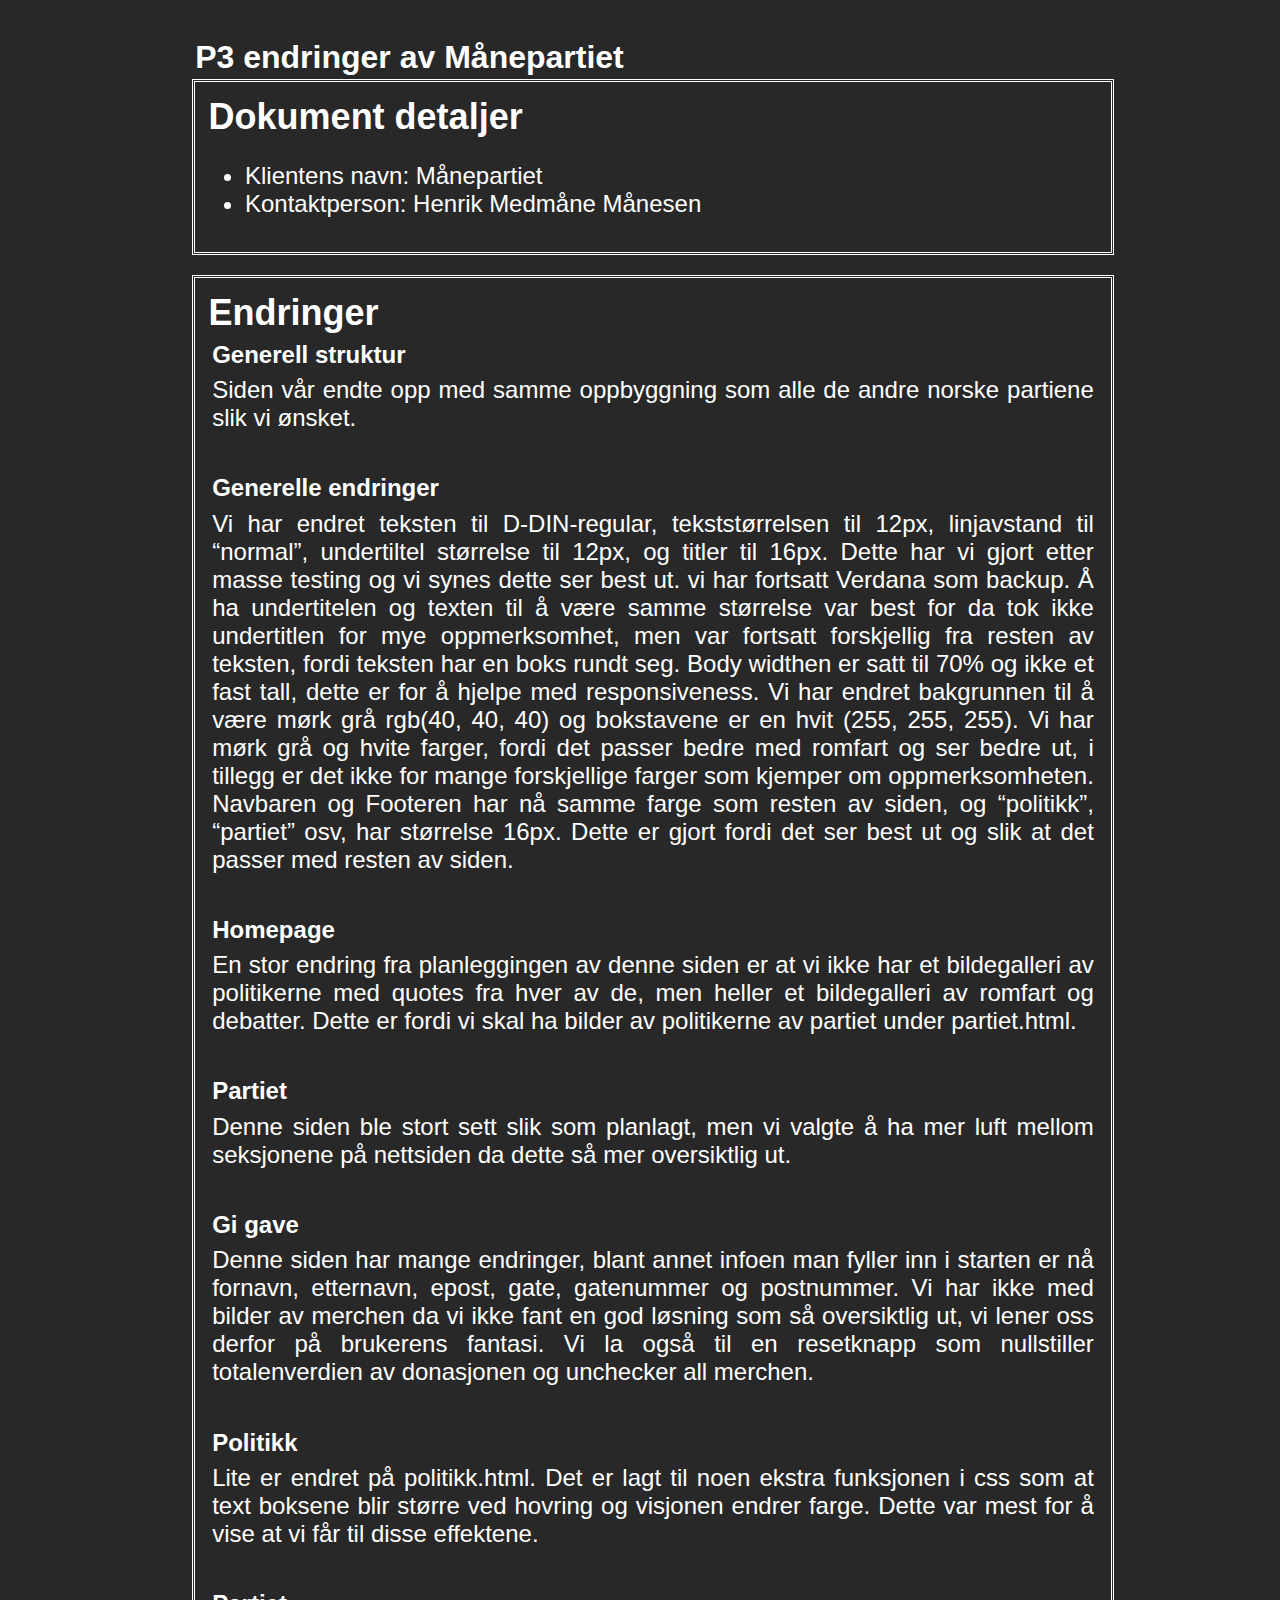
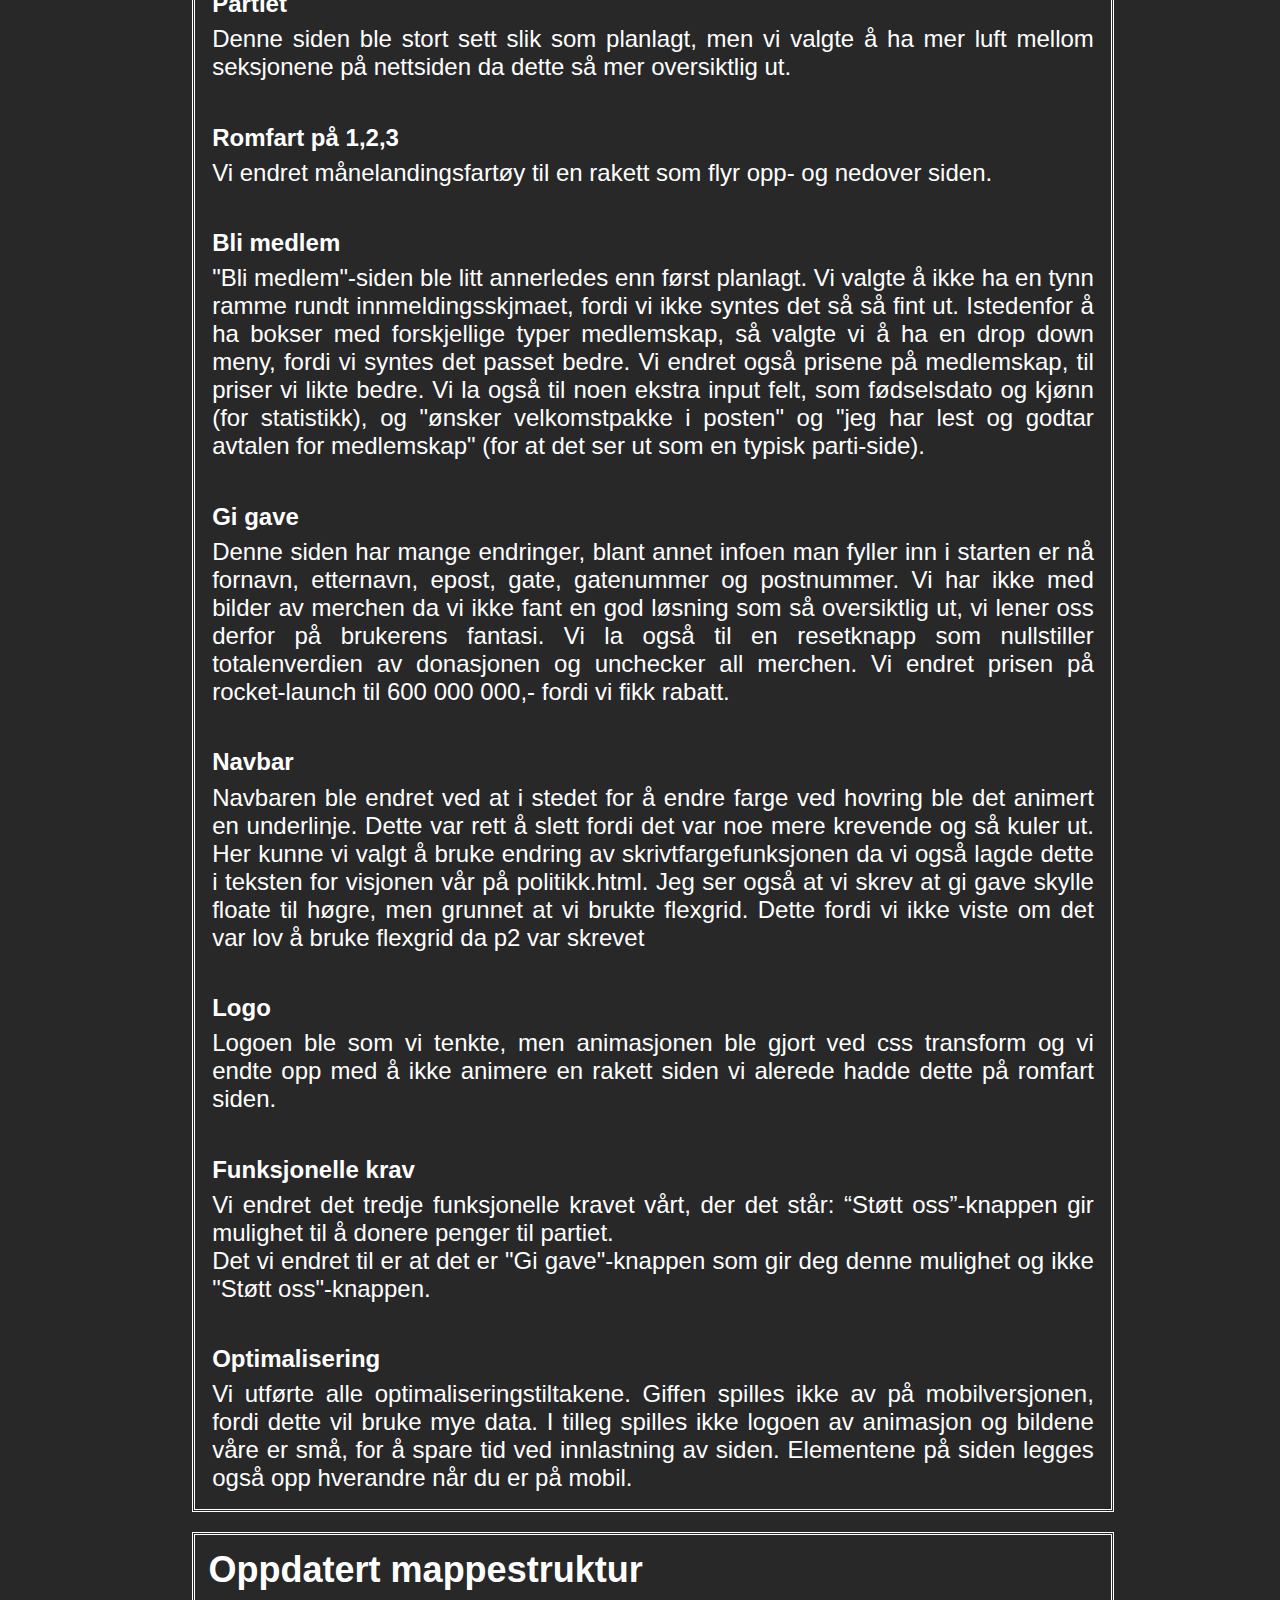
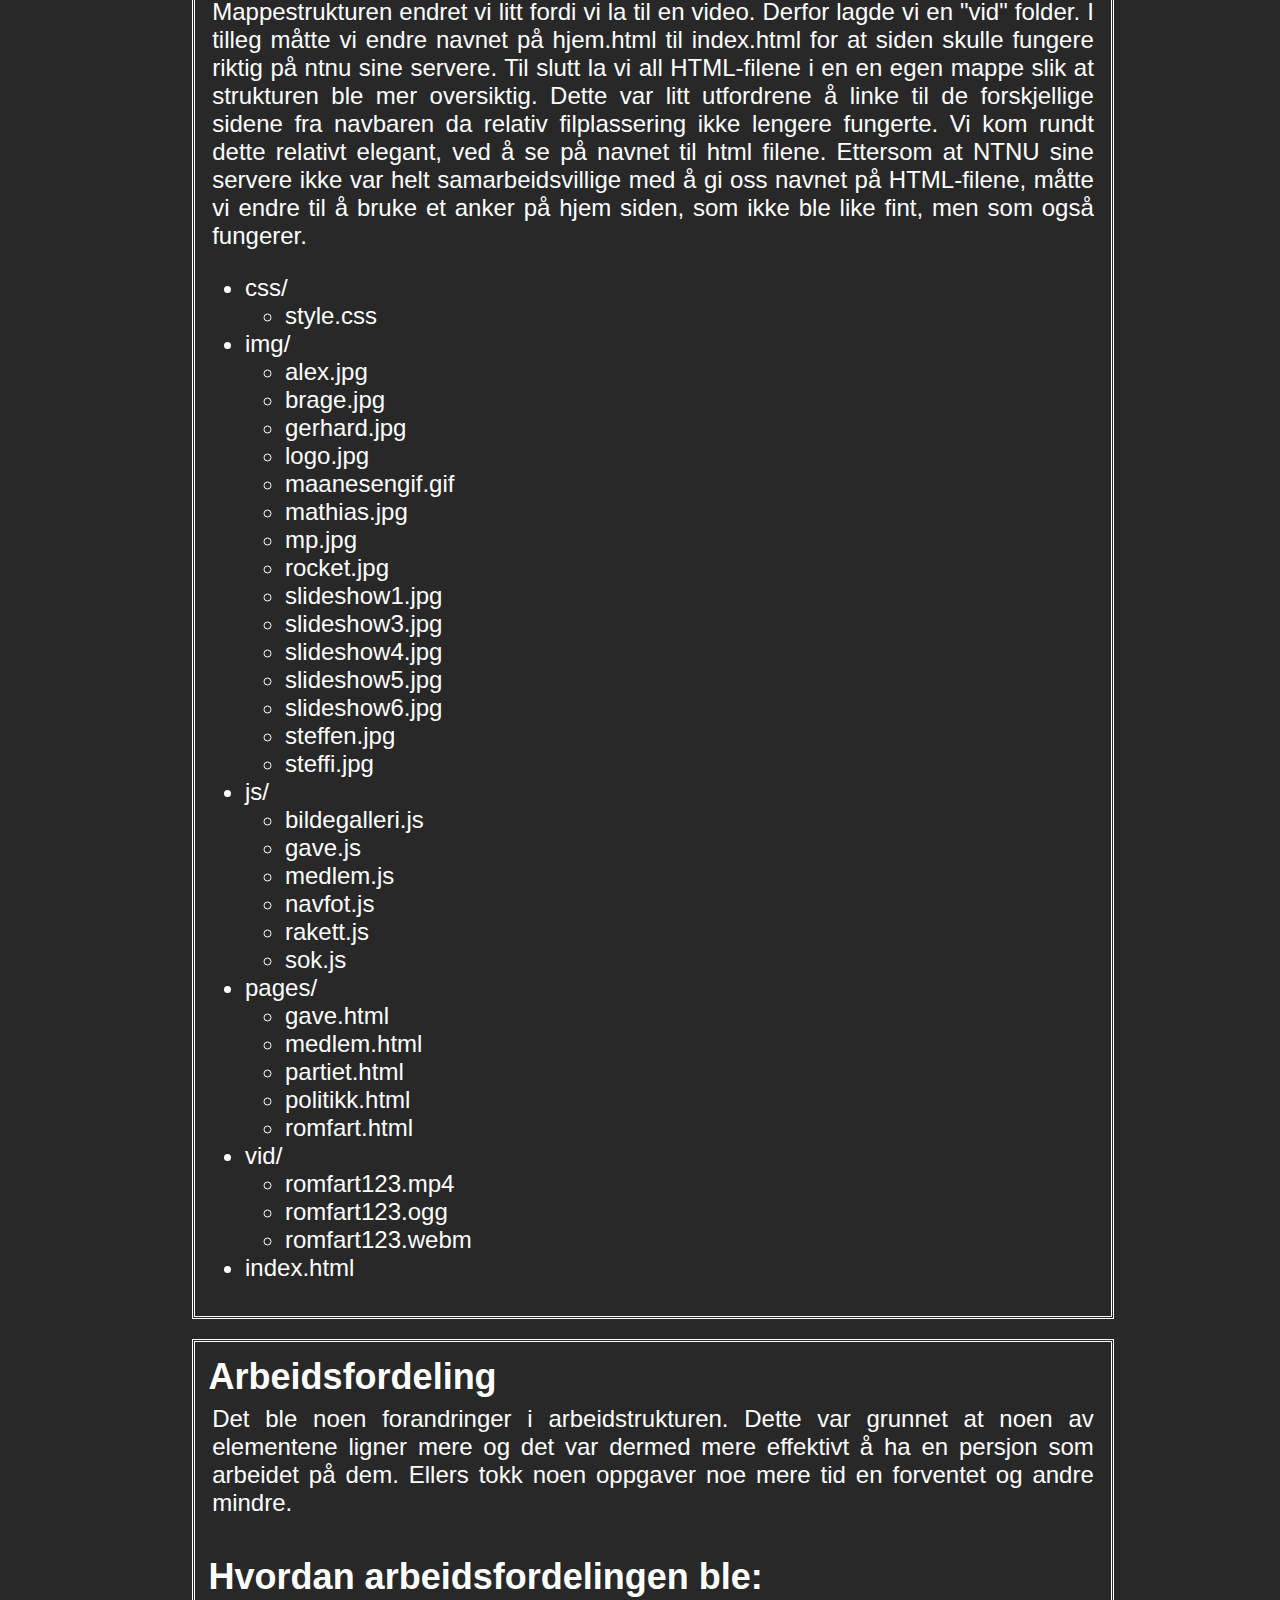
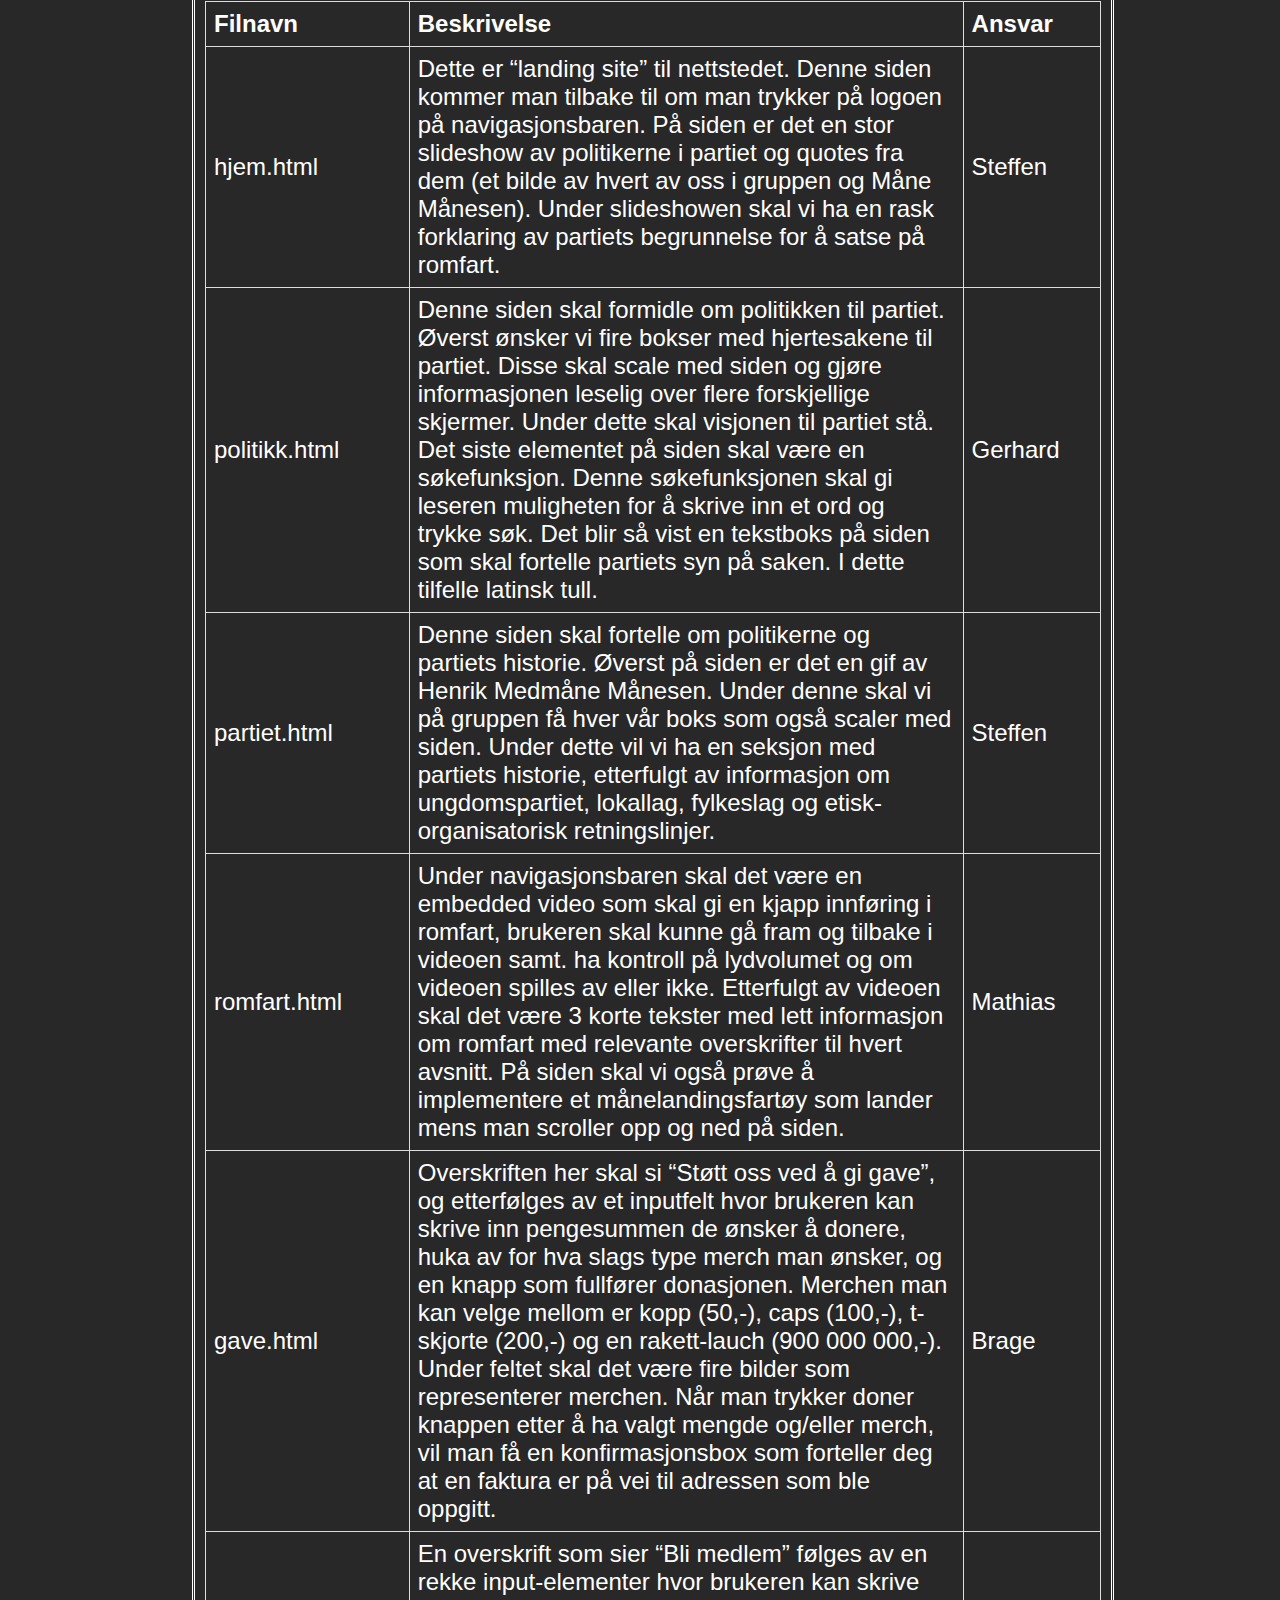
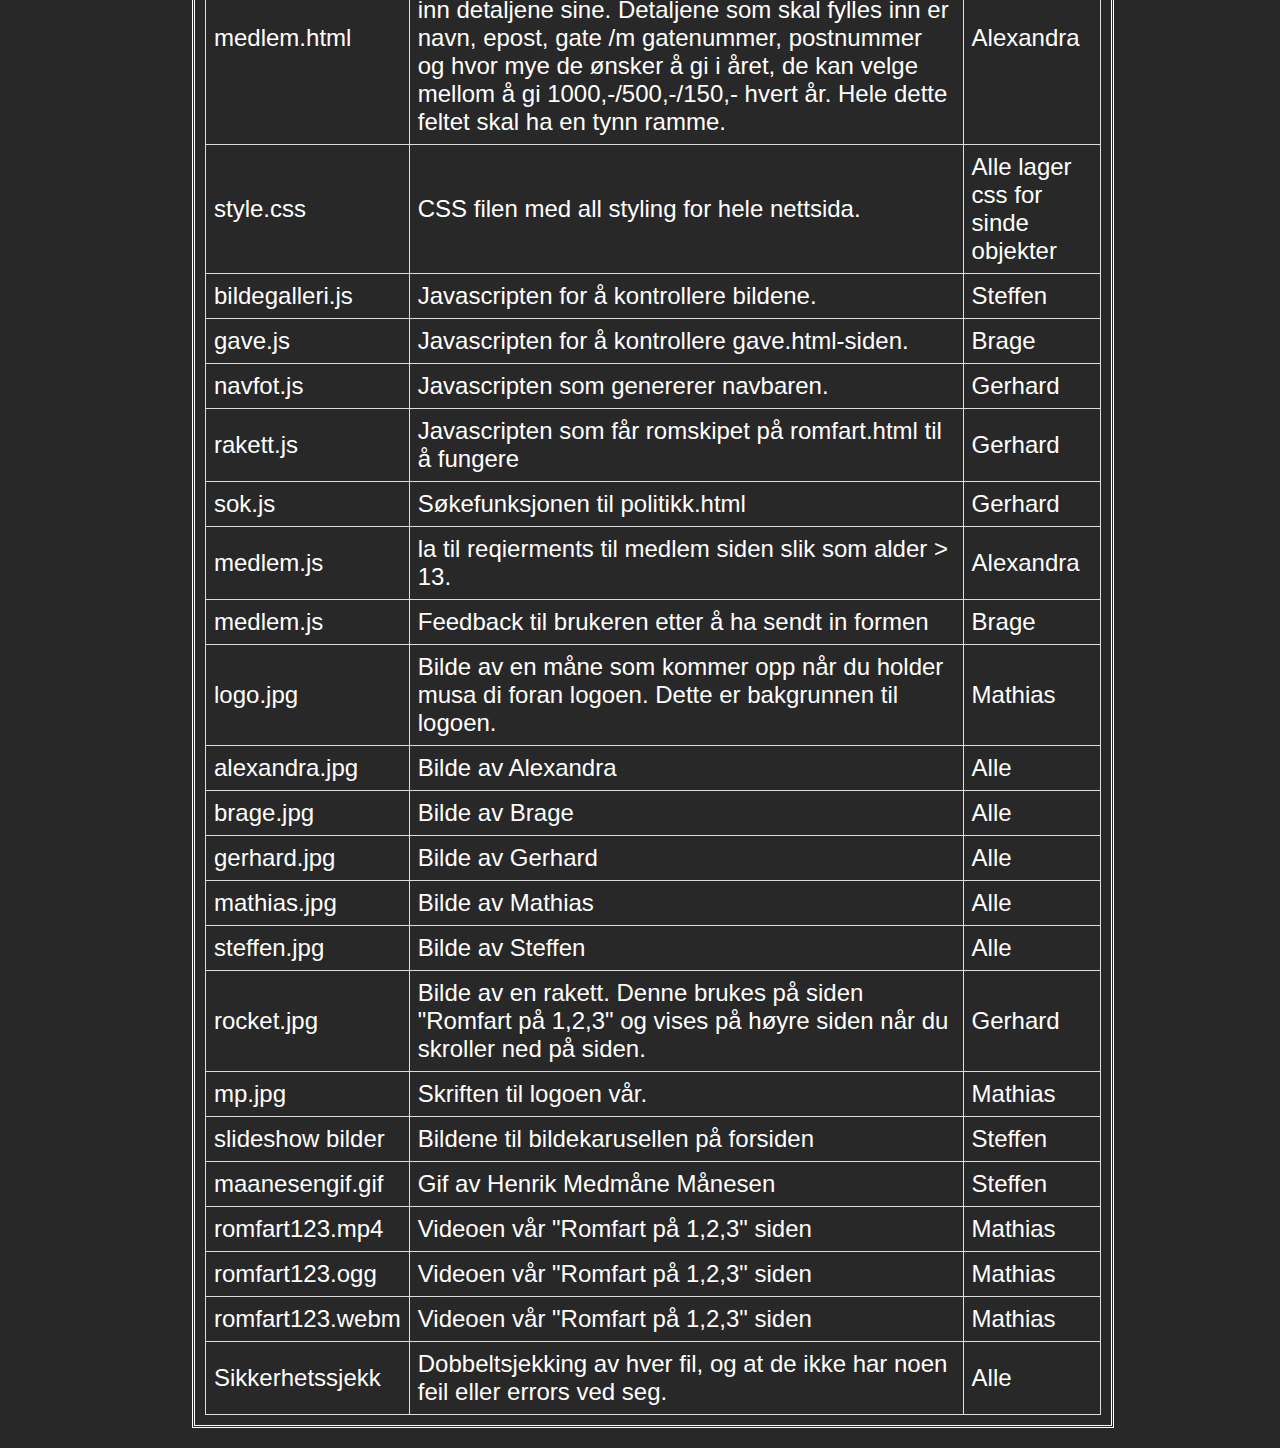
<file: index.html>
<!DOCTYPE html>
<html lang="no">
  <head>
    <meta charset="UTF-8" />
    <title>P3 endringer</title>
    <link rel="stylesheet" type="text/css" href="p3changes.css" />
    <link rel="icon" type="image/png" href="rocket.png" />
  </head>

  <body>
    <br /><br />
    <main>
      <h1 class="header">P3 endringer av Månepartiet</h1>

      <div class="avsnitt">
        <h2>Dokument detaljer</h2>

        <ul>
          <li>Klientens navn: Månepartiet</li>
          <li>Kontaktperson: Henrik Medmåne Månesen</li>
        </ul>
      </div>

      <div class="avsnitt">
        <h2>Endringer</h2>
        <p><b>Generell struktur</b></p>
        <p>
          Siden vår endte opp med samme oppbyggning som alle de andre norske
          partiene slik vi ønsket.
        </p>
        <br />
        <p><b>Generelle endringer</b></p>
        <p>
          Vi har endret teksten til D-DIN-regular, tekststørrelsen til 12px,
          linjavstand til “normal”, undertiltel størrelse til 12px, og titler
          til 16px. Dette har vi gjort etter masse testing og vi synes dette ser
          best ut. vi har fortsatt Verdana som backup. Å ha undertitelen og
          texten til å være samme størrelse var best for da tok ikke undertitlen
          for mye oppmerksomhet, men var fortsatt forskjellig fra resten av
          teksten, fordi teksten har en boks rundt seg. Body widthen er satt til
          70% og ikke et fast tall, dette er for å hjelpe med responsiveness. Vi
          har endret bakgrunnen til å være mørk grå rgb(40, 40, 40) og
          bokstavene er en hvit (255, 255, 255). Vi har mørk grå og hvite
          farger, fordi det passer bedre med romfart og ser bedre ut, i tillegg
          er det ikke for mange forskjellige farger som kjemper om
          oppmerksomheten. Navbaren og Footeren har nå samme farge som resten av
          siden, og “politikk”, “partiet” osv, har størrelse 16px. Dette er
          gjort fordi det ser best ut og slik at det passer med resten av siden.
        </p>
        <br />
        <p><b>Homepage</b></p>
        <p>
          En stor endring fra planleggingen av denne siden er at vi ikke har et
          bildegalleri av politikerne med quotes fra hver av de, men heller et
          bildegalleri av romfart og debatter. Dette er fordi vi skal ha bilder
          av politikerne av partiet under partiet.html.
        </p>
        <br />
        <p><b>Partiet</b></p>
        <p>
          Denne siden ble stort sett slik som planlagt, men vi valgte å ha mer
          luft mellom seksjonene på nettsiden da dette så mer oversiktlig ut.
        </p>
        <br />
        <p><b>Gi gave</b></p>
        <p>
          Denne siden har mange endringer, blant annet infoen man fyller inn i
          starten er nå fornavn, etternavn, epost, gate, gatenummer og
          postnummer. Vi har ikke med bilder av merchen da vi ikke fant en god
          løsning som så oversiktlig ut, vi lener oss derfor på brukerens
          fantasi. Vi la også til en resetknapp som nullstiller totalenverdien
          av donasjonen og unchecker all merchen.
        </p>
        <br />
        <p><b>Politikk</b></p>
        <p>
          Lite er endret på politikk.html. Det er lagt til noen ekstra
          funksjonen i css som at text boksene blir større ved hovring og
          visjonen endrer farge. Dette var mest for å vise at vi får til disse
          effektene.
        </p>
        <br />
        <p><b>Partiet</b></p>
        <p>
          Denne siden ble stort sett slik som planlagt, men vi valgte å ha mer
          luft mellom seksjonene på nettsiden da dette så mer oversiktlig ut.
        </p>
        <br />
        <p><b>Romfart på 1,2,3</b></p>
        <p>
          Vi endret månelandingsfartøy til en rakett som flyr opp- og nedover
          siden.
        </p>
        <br />
        <p><b>Bli medlem</b></p>
        <p>
          "Bli medlem"-siden ble litt annerledes enn først planlagt. Vi valgte å
          ikke ha en tynn ramme rundt innmeldingsskjmaet, fordi vi ikke syntes
          det så så fint ut. Istedenfor å ha bokser med forskjellige typer
          medlemskap, så valgte vi å ha en drop down meny, fordi vi syntes det
          passet bedre. Vi endret også prisene på medlemskap, til priser vi
          likte bedre. Vi la også til noen ekstra input felt, som fødselsdato og
          kjønn (for statistikk), og "ønsker velkomstpakke i posten" og "jeg har
          lest og godtar avtalen for medlemskap" (for at det ser ut som en
          typisk parti-side).
        </p>
        <br />
        <p><b>Gi gave</b></p>
        <p>
          Denne siden har mange endringer, blant annet infoen man fyller inn i
          starten er nå fornavn, etternavn, epost, gate, gatenummer og
          postnummer. Vi har ikke med bilder av merchen da vi ikke fant en god
          løsning som så oversiktlig ut, vi lener oss derfor på brukerens
          fantasi. Vi la også til en resetknapp som nullstiller totalenverdien
          av donasjonen og unchecker all merchen. Vi endret prisen på
          rocket-launch til 600 000 000,- fordi vi fikk rabatt.
        </p>
        <br />
        <p><b>Navbar</b></p>
        <p>
          Navbaren ble endret ved at i stedet for å endre farge ved hovring ble
          det animert en underlinje. Dette var rett å slett fordi det var noe
          mere krevende og så kuler ut. Her kunne vi valgt å bruke endring av
          skrivtfargefunksjonen da vi også lagde dette i teksten for visjonen
          vår på politikk.html. Jeg ser også at vi skrev at gi gave skylle
          floate til høgre, men grunnet at vi brukte flexgrid. Dette fordi vi
          ikke viste om det var lov å bruke flexgrid da p2 var skrevet
        </p>
        <br />
        <p><b>Logo</b></p>
        <p>
          Logoen ble som vi tenkte, men animasjonen ble gjort ved css transform
          og vi endte opp med å ikke animere en rakett siden vi alerede hadde
          dette på romfart siden.
        </p>
        <br />
        <p><b>Funksjonelle krav</b></p>
        <p>
          Vi endret det tredje funksjonelle kravet vårt, der det står: “Støtt oss”-knappen gir mulighet til å donere penger til partiet. <br />
          Det vi endret til er at det er "Gi gave"-knappen som gir deg denne mulighet og ikke "Støtt oss"-knappen.
        </p>
        <br />
        <p><b>Optimalisering</b></p>
        <p>
          Vi utførte alle optimaliseringstiltakene. Giffen spilles ikke av på
          mobilversjonen, fordi dette vil bruke mye data. I tilleg spilles ikke
          logoen av animasjon og bildene våre er små, for å spare tid ved
          innlastning av siden. Elementene på siden legges også opp hverandre
          når du er på mobil.
        </p>
      </div>

      <div class="avsnitt">
        <h2>Oppdatert mappestruktur</h2>
        <p>
          Mappestrukturen endret vi litt fordi vi la til en video. Derfor lagde
          vi en "vid" folder. I tilleg måtte vi endre navnet på hjem.html til
          index.html for at siden skulle fungere riktig på ntnu sine servere.
          Til slutt la vi all HTML-filene i en en egen mappe slik at strukturen
          ble mer oversiktig. Dette var litt utfordrene å linke til de
          forskjellige sidene fra navbaren da relativ filplassering ikke lengere
          fungerte. Vi kom rundt dette relativt elegant, ved å se på navnet til
          html filene. Ettersom at NTNU sine servere ikke var helt
          samarbeidsvillige med å gi oss navnet på HTML-filene, måtte vi endre
          til å bruke et anker på hjem siden, som ikke ble like fint, men som
          også fungerer.
        </p>

        <ul>
          <li>
            css/
            <ul>
              <li>style.css</li>
            </ul>
          </li>
          <li>
            img/
            <ul>
              <li>alex.jpg</li>
              <li>brage.jpg</li>
              <li>gerhard.jpg</li>
              <li>logo.jpg</li>
              <li>maanesengif.gif</li>
              <li>mathias.jpg</li>
              <li>mp.jpg</li>
              <li>rocket.jpg</li>
              <li>slideshow1.jpg</li>
              <li>slideshow3.jpg</li>
              <li>slideshow4.jpg</li>
              <li>slideshow5.jpg</li>
              <li>slideshow6.jpg</li>
              <li>steffen.jpg</li>
              <li>steffi.jpg</li>
            </ul>
          </li>
          <li>
            js/
            <ul>
              <li>bildegalleri.js</li>
              <li>gave.js</li>
              <li>medlem.js</li>
              <li>navfot.js</li>
              <li>rakett.js</li>
              <li>sok.js</li>
            </ul>
          </li>
          <li>
            pages/
            <ul>
              <li>gave.html</li>
              <li>medlem.html</li>
              <li>partiet.html</li>
              <li>politikk.html</li>
              <li>romfart.html</li>
            </ul>
          </li>
          <li>
            vid/
            <ul>
              <li>romfart123.mp4</li>
              <li>romfart123.ogg</li>
              <li>romfart123.webm</li>
            </ul>
          </li>
          <li>index.html</li>
        </ul>
      </div>

      <div class="avsnitt">
        <h2>Arbeidsfordeling</h2>
        <p>
          Det ble noen forandringer i arbeidstrukturen. Dette var grunnet at
          noen av elementene ligner mere og det var dermed mere effektivt å ha
          en persjon som arbeidet på dem. Ellers tokk noen oppgaver noe mere tid
          en forventet og andre mindre.
        </p>
        <br />
        <h2>Hvordan arbeidsfordelingen ble:</h2>
        <table>
          <tr>
            <th>Filnavn</th>
            <th>Beskrivelse</th>
            <th>Ansvar</th>
          </tr>
          <tr>
            <td>hjem.html</td>
            <td>
              Dette er “landing site” til nettstedet. Denne siden kommer man
              tilbake til om man trykker på logoen på navigasjonsbaren. På siden
              er det en stor slideshow av politikerne i partiet og quotes fra
              dem (et bilde av hvert av oss i gruppen og Måne Månesen). Under
              slideshowen skal vi ha en rask forklaring av partiets begrunnelse
              for å satse på romfart.
            </td>
            <td>Steffen</td>
          </tr>
          <tr>
            <td>politikk.html</td>
            <td>
              Denne siden skal formidle om politikken til partiet. Øverst ønsker
              vi fire bokser med hjertesakene til partiet. Disse skal scale med
              siden og gjøre informasjonen leselig over flere forskjellige
              skjermer. Under dette skal visjonen til partiet stå. Det siste
              elementet på siden skal være en søkefunksjon. Denne søkefunksjonen
              skal gi leseren muligheten for å skrive inn et ord og trykke søk.
              Det blir så vist en tekstboks på siden som skal fortelle partiets
              syn på saken. I dette tilfelle latinsk tull.
            </td>
            <td>Gerhard</td>
          </tr>
          <tr>
            <td>partiet.html</td>
            <td>
              Denne siden skal fortelle om politikerne og partiets historie.
              Øverst på siden er det en gif av Henrik Medmåne Månesen. Under
              denne skal vi på gruppen få hver vår boks som også scaler med
              siden. Under dette vil vi ha en seksjon med partiets historie,
              etterfulgt av informasjon om ungdomspartiet, lokallag, fylkeslag
              og etisk-organisatorisk retningslinjer.
            </td>
            <td>Steffen</td>
          </tr>
          <tr>
            <td>romfart.html</td>
            <td>
              Under navigasjonsbaren skal det være en embedded video som skal gi
              en kjapp innføring i romfart, brukeren skal kunne gå fram og
              tilbake i videoen samt. ha kontroll på lydvolumet og om videoen
              spilles av eller ikke. Etterfulgt av videoen skal det være 3 korte
              tekster med lett informasjon om romfart med relevante overskrifter
              til hvert avsnitt. På siden skal vi også prøve å implementere et
              månelandingsfartøy som lander mens man scroller opp og ned på
              siden.
            </td>
            <td>Mathias</td>
          </tr>
          <tr>
            <td>gave.html</td>
            <td>
              Overskriften her skal si “Støtt oss ved å gi gave”, og etterfølges
              av et inputfelt hvor brukeren kan skrive inn pengesummen de ønsker
              å donere, huka av for hva slags type merch man ønsker, og en knapp
              som fullfører donasjonen. Merchen man kan velge mellom er kopp
              (50,-), caps (100,-), t-skjorte (200,-) og en rakett-lauch (900
              000 000,-). Under feltet skal det være fire bilder som
              representerer merchen. Når man trykker doner knappen etter å ha
              valgt mengde og/eller merch, vil man få en konfirmasjonsbox som
              forteller deg at en faktura er på vei til adressen som ble
              oppgitt.
            </td>
            <td>Brage</td>
          </tr>
          <tr>
            <td>medlem.html</td>
            <td>
              En overskrift som sier “Bli medlem” følges av en rekke
              input-elementer hvor brukeren kan skrive inn detaljene sine.
              Detaljene som skal fylles inn er navn, epost, gate /m gatenummer,
              postnummer og hvor mye de ønsker å gi i året, de kan velge mellom
              å gi 1000,-/500,-/150,- hvert år. Hele dette feltet skal ha en
              tynn ramme.
            </td>
            <td>Alexandra</td>
          </tr>
          <tr>
            <td>style.css</td>
            <td>CSS filen med all styling for hele nettsida.</td>
            <td>Alle lager css for sinde objekter</td>
          </tr>
          <tr>
            <td>bildegalleri.js</td>
            <td>Javascripten for å kontrollere bildene.</td>
            <td>Steffen</td>
          </tr>
          <tr>
            <td>gave.js</td>
            <td>Javascripten for å kontrollere gave.html-siden.</td>
            <td>Brage</td>
          </tr>
          <tr>
            <td>navfot.js</td>
            <td>Javascripten som genererer navbaren.</td>
            <td>Gerhard</td>
          </tr>
          <tr>
            <td>rakett.js</td>
            <td>
              Javascripten som får romskipet på romfart.html til å fungere
            </td>
            <td>Gerhard</td>
          </tr>
          <tr>
            <td>sok.js</td>
            <td>Søkefunksjonen til politikk.html</td>
            <td>Gerhard</td>
          </tr>
          <tr>
            <td>medlem.js</td>
            <td>la til reqierments til medlem siden slik som alder > 13.</td>
            <td>Alexandra</td>
          </tr>
          <tr>
            <td>medlem.js</td>
            <td>Feedback til brukeren etter å ha sendt in formen</td>
            <td>Brage</td>
          </tr>
          <tr>
            <td>logo.jpg</td>
            <td>
              Bilde av en måne som kommer opp når du holder musa di foran
              logoen. Dette er bakgrunnen til logoen.
            </td>
            <td>Mathias</td>
          </tr>
          <tr>
            <td>alexandra.jpg</td>
            <td>Bilde av Alexandra</td>
            <td>Alle</td>
          </tr>
          <tr>
            <td>brage.jpg</td>
            <td>Bilde av Brage</td>
            <td>Alle</td>
          </tr>
          <tr>
            <td>gerhard.jpg</td>
            <td>Bilde av Gerhard</td>
            <td>Alle</td>
          </tr>
          <tr>
            <td>mathias.jpg</td>
            <td>Bilde av Mathias</td>
            <td>Alle</td>
          </tr>
          <tr>
            <td>steffen.jpg</td>
            <td>Bilde av Steffen</td>
            <td>Alle</td>
          </tr>
          <tr>
            <td>rocket.jpg</td>
            <td>
              Bilde av en rakett. Denne brukes på siden "Romfart på 1,2,3" og
              vises på høyre siden når du skroller ned på siden.
            </td>
            <td>Gerhard</td>
          </tr>
          <tr>
            <td>mp.jpg</td>
            <td>Skriften til logoen vår.</td>
            <td>Mathias</td>
          </tr>
          <tr>
            <td>slideshow bilder</td>
            <td>Bildene til bildekarusellen på forsiden</td>
            <td>Steffen</td>
          </tr>
          <tr>
            <td>maanesengif.gif</td>
            <td>Gif av Henrik Medmåne Månesen</td>
            <td>Steffen</td>
          </tr>
          <tr>
            <td>romfart123.mp4</td>
            <td>Videoen vår "Romfart på 1,2,3" siden</td>
            <td>Mathias</td>
          </tr>
          <tr>
            <td>romfart123.ogg</td>
            <td>Videoen vår "Romfart på 1,2,3" siden</td>
            <td>Mathias</td>
          </tr>
          <tr>
            <td>romfart123.webm</td>
            <td>Videoen vår "Romfart på 1,2,3" siden</td>
            <td>Mathias</td>
          </tr>
          <tr>
            <td>Sikkerhetssjekk</td>
            <td>
              Dobbeltsjekking av hver fil, og at de ikke har noen feil eller
              errors ved seg.
            </td>
            <td>Alle</td>
          </tr>
        </table>
      </div>
    </main>

    <footer>
      <div id="footer"></div>
    </footer>
  </body>
</html>
</file>
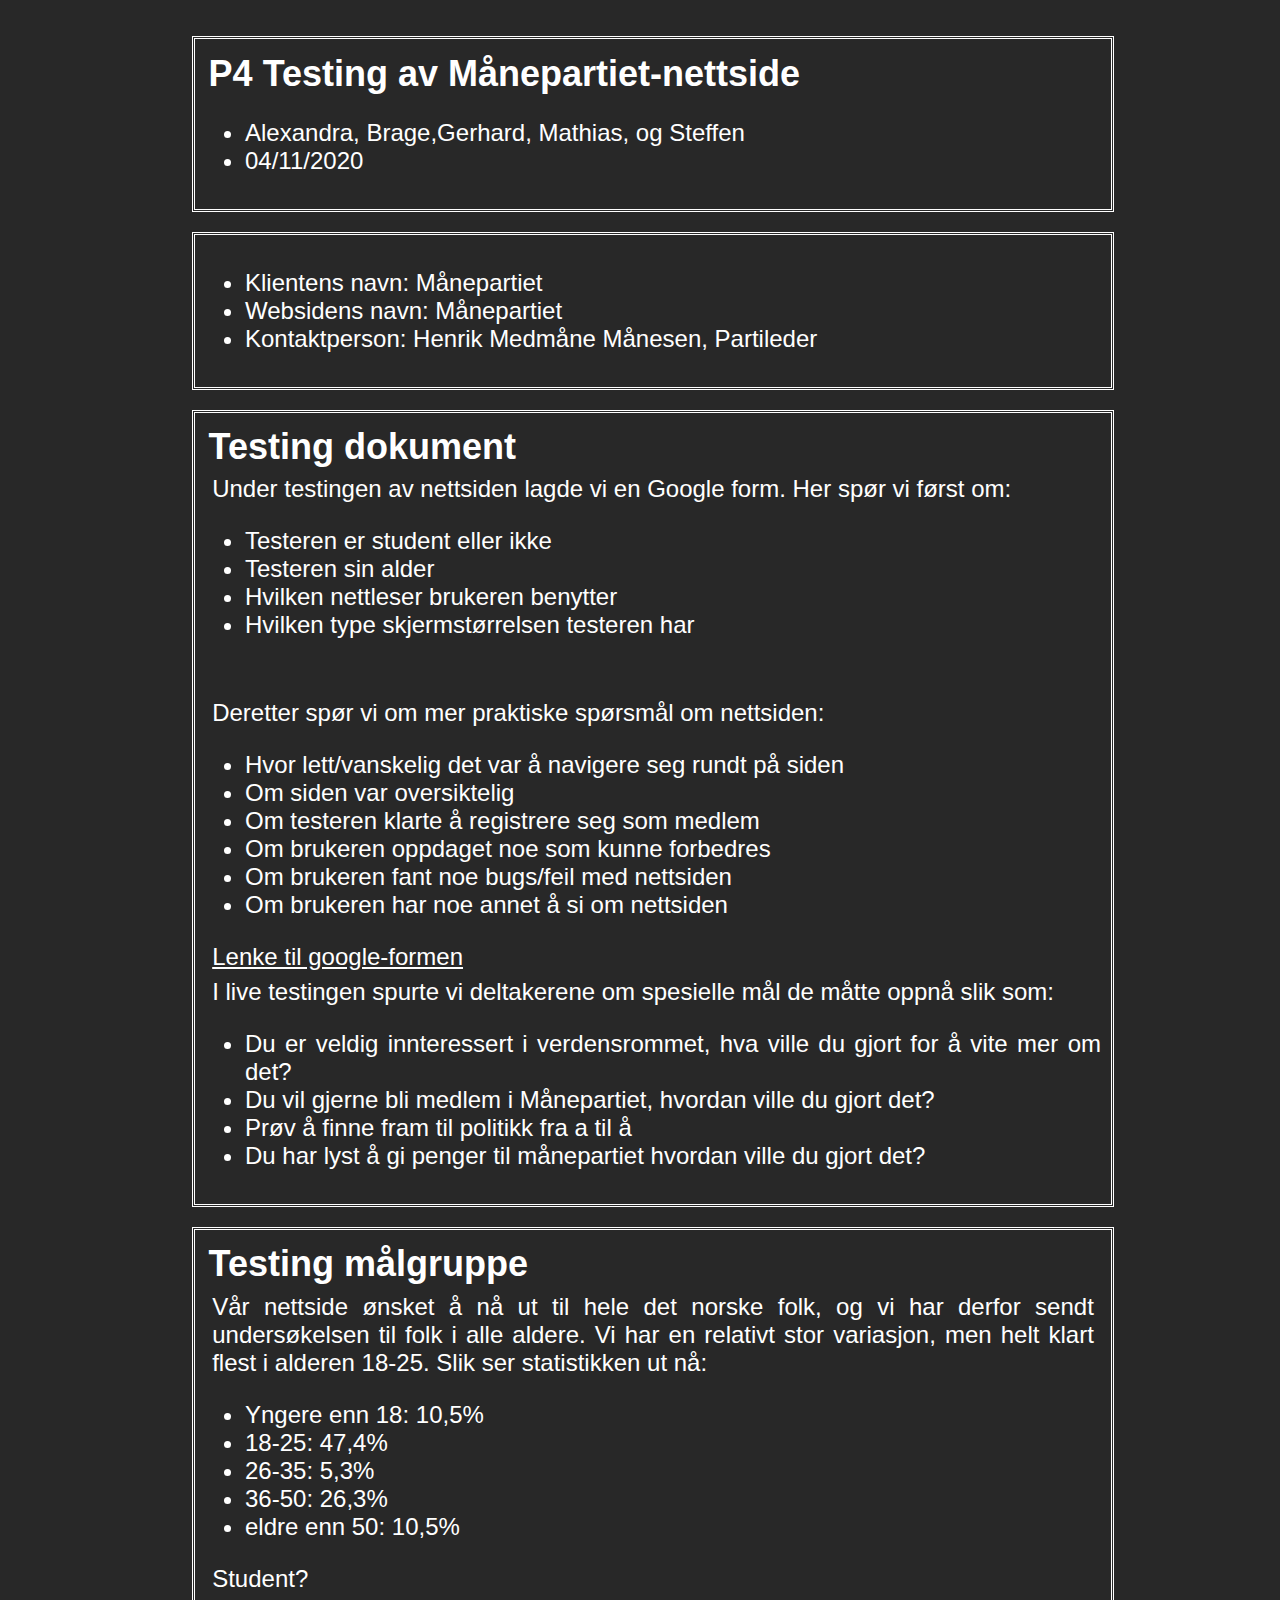
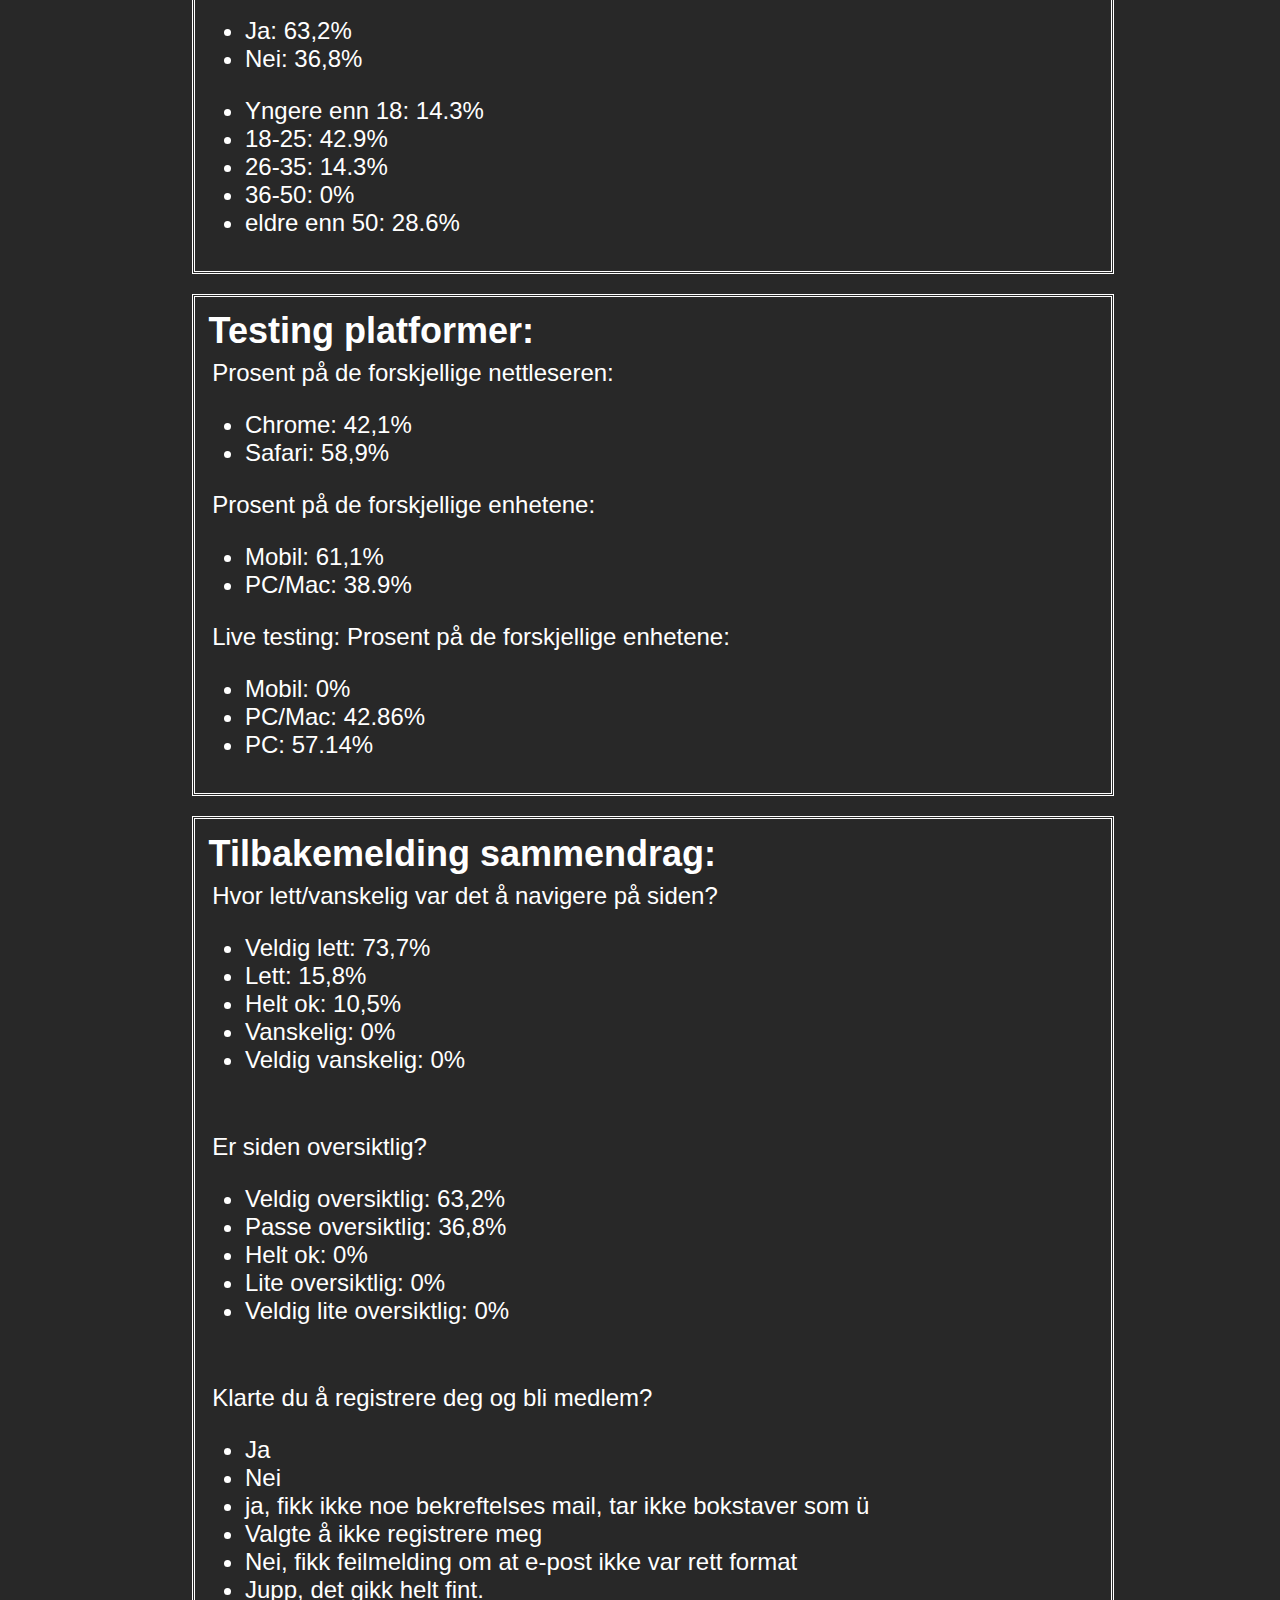
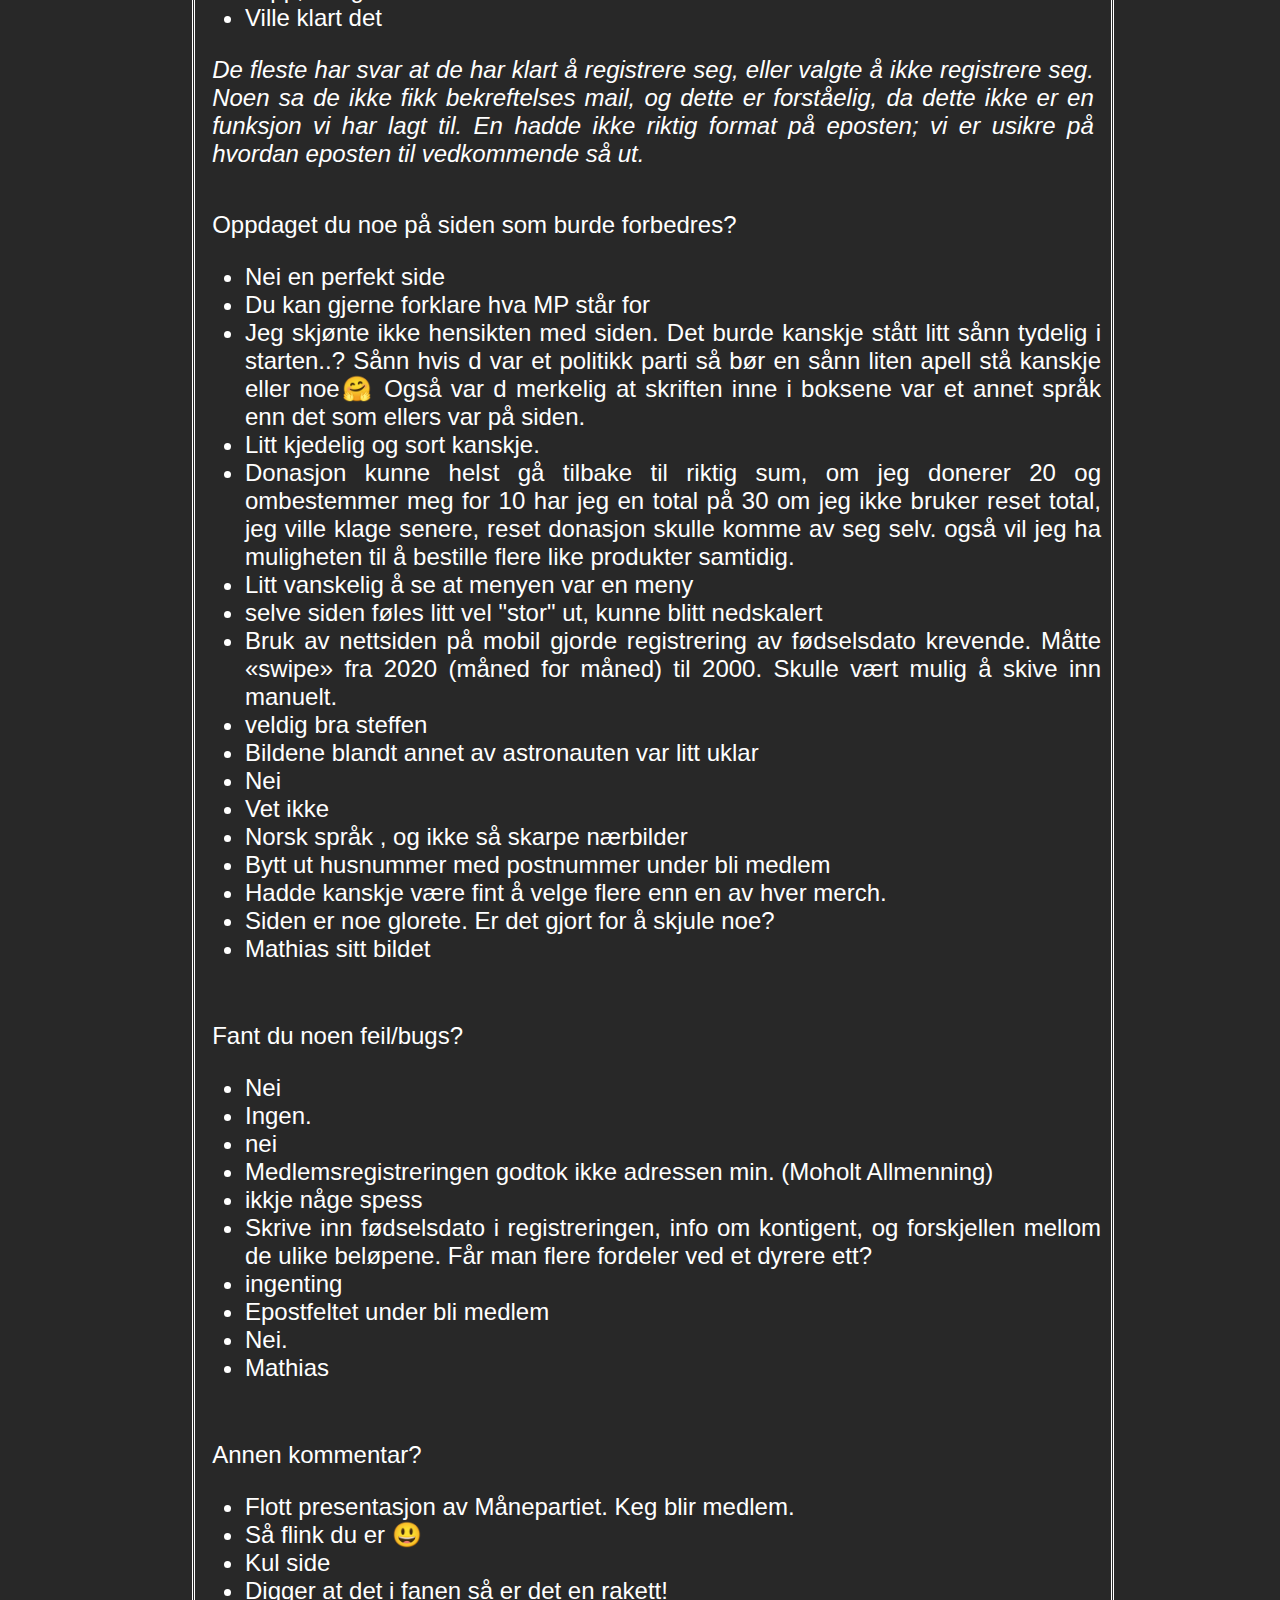
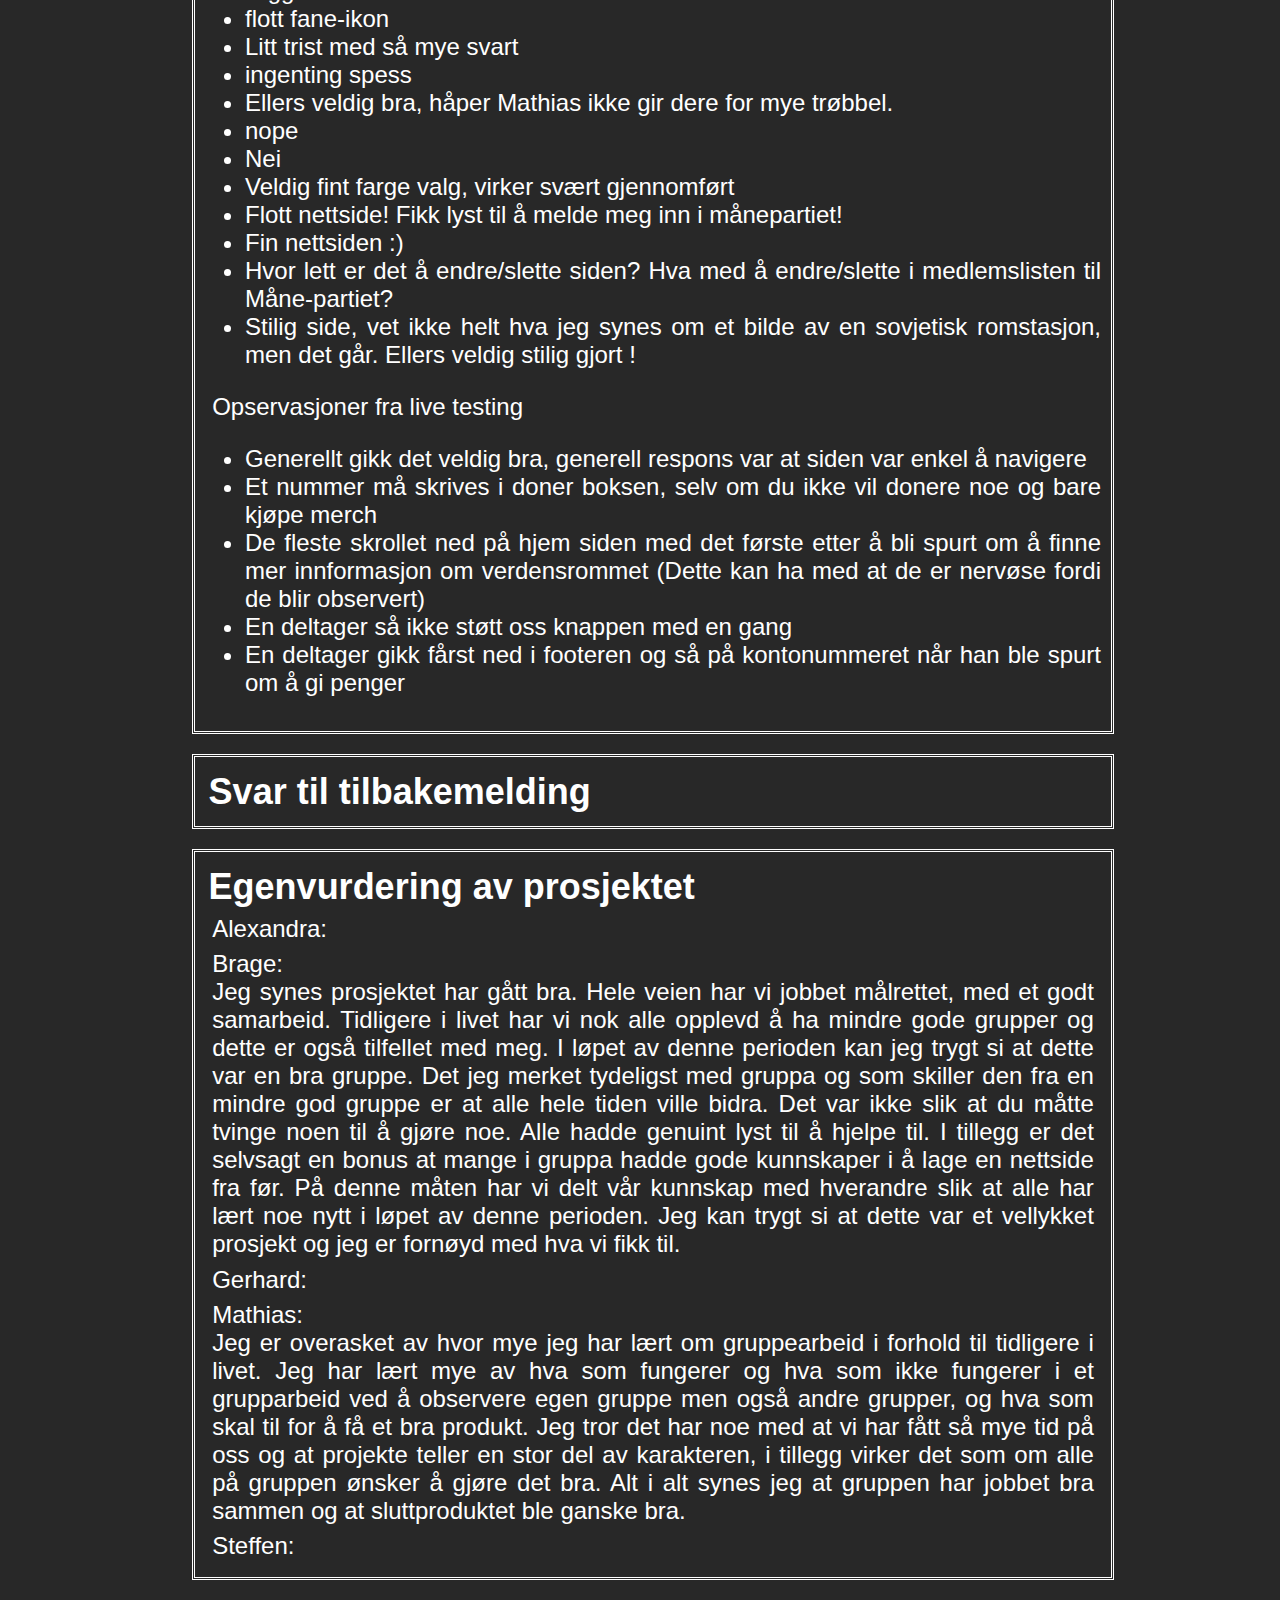
<file: p4_testing_3.html>
<!DOCTYPE html>
<html lang="no">
  <head>
    <meta charset="UTF-8" />
    <title>P4 testing</title>
    <link rel="stylesheet" type="text/css" href="p4.css" />
    <link rel="icon" type="image/png" href="rocket.png" />
  </head>

  <body>
    <br /><br />
    <main>

      <div class="avsnitt">
        <h2>P4 Testing av Månepartiet-nettside</h2>
        <ul>
          <li>Alexandra, Brage,Gerhard, Mathias, og Steffen</li>
          <li>04/11/2020</li>
        </ul>
      </div>

      <div class="avsnitt">
        <ul>
          <li>Klientens navn: Månepartiet</li>
          <li>Websidens navn: Månepartiet</li>
          <li>Kontaktperson: Henrik Medmåne Månesen, Partileder</li>
        </ul>
      </div>

    <div class="avsnitt">
        <h2>Testing dokument</h2>

        <p>Under testingen av nettsiden lagde vi en Google form. Her spør vi først om:</p>
        <ul>
            <li>Testeren er student eller ikke</li>
            <li>Testeren sin alder</li>
            <li>Hvilken nettleser brukeren benytter</li>
            <li>Hvilken type skjermstørrelsen testeren har</li>
        </ul>
        <br>
        <p>Deretter spør vi om mer praktiske spørsmål om nettsiden:</p>
        <ul>
            <li>Hvor lett/vanskelig det var å navigere seg rundt på siden</li>
            <li>Om siden var oversiktelig</li>
            <li>Om testeren klarte å registrere seg som medlem</li>
            <li>Om brukeren oppdaget noe som kunne forbedres</li>
            <li>Om brukeren fant noe bugs/feil med nettsiden</li>
            <li>Om brukeren har noe annet å si om nettsiden</li>
        </ul>

        <p><u><a href="https://docs.google.com/forms/d/e/1FAIpQLSfQHyHS4rrVrOSJv6Oph9K9VzFqVbvhRSeud3jbCRmeud6JWA/viewform">Lenke til google-formen</a></u></p>

        <p>I live testingen spurte vi deltakerene om spesielle mål de måtte oppnå slik som:</p>
        <ul>
            <li>Du er veldig innteressert i verdensrommet, hva ville du gjort for å vite mer om det?</li>
            <li>Du vil gjerne bli medlem i Månepartiet, hvordan ville du gjort det?</li>
            <li>Prøv å finne fram til politikk fra a til å</li>
            <li>Du har lyst å gi penger til månepartiet hvordan ville du gjort det?</li>
        </ul>

    </div>

    <div class="avsnitt">
        <h2>Testing målgruppe</h2>
        <p>
            Vår nettside ønsket å nå ut til hele det norske folk, og vi har derfor sendt undersøkelsen til folk i alle aldere.
            Vi har en relativt stor variasjon, men helt klart flest i alderen 18-25. Slik ser statistikken ut nå:
        </p>
            <ul>
                <li>Yngere enn 18: 10,5%</li>
                <li>18-25: 47,4%</li>
                <li>26-35: 5,3%</li>
                <li>36-50: 26,3%</li>
                <li>eldre enn 50: 10,5%</li>
            </ul>
        <p>
            Student?
        </p>
            <ul>
                <li>Ja: 63,2%</li>
                <li>Nei: 36,8%</li>
            </ul>
        <p>
            <ul>
                <li>Yngere enn 18: 14.3%</li>
                <li>18-25: 42.9%</li>
                <li>26-35: 14.3%</li>
                <li>36-50: 0%</li>
                <li>eldre enn 50: 28.6%</li>
            </ul>
        </p>
    </div>

    <div class="avsnitt">
        <h2>Testing platformer:</h2>
        <p>
            Prosent på de forskjellige nettleseren:
        </p>
        <ul>
            <li>Chrome: 42,1%</li>
            <li>Safari: 58,9%</li>
        </ul>
        <p>Prosent på de forskjellige enhetene:</p>
        <ul>
            <li>Mobil: 61,1%</li>
            <li>PC/Mac: 38.9%</li>
        </ul>
        <p>Live testing: Prosent på de forskjellige enhetene:</p>
        <ul>
            <li>Mobil: 0%</li>
            <li>PC/Mac: 42.86%</li>
            <li>PC: 57.14%</li>
        </ul>
    </div>

    <div class="avsnitt">
        <h2>Tilbakemelding sammendrag:</h2>
        <p>Hvor lett/vanskelig var det å navigere på siden?</p>
        <ul>
            <li>Veldig lett: 73,7%</li>
            <li>Lett: 15,8%</li>
            <li>Helt ok: 10,5%</li>
            <li>Vanskelig: 0%</li>
            <li>Veldig vanskelig: 0%</li>
        </ul>
        <br>
        <p>Er siden oversiktlig?</p>
        <ul>
            <li>Veldig oversiktlig: 63,2%</li>
            <li>Passe oversiktlig: 36,8%</li>
            <li>Helt ok: 0%</li>
            <li>Lite oversiktlig: 0%</li>
            <li>Veldig lite oversiktlig: 0%</li>
        </ul>
        <br>
        <p>Klarte du å registrere deg og bli medlem?</p>
        <ul>
            <li>Ja</li>
            <li>Nei</li>
            <li>ja, fikk ikke noe bekreftelses mail, tar ikke bokstaver som ü</li>
            <li>Valgte å ikke registrere meg</li>
            <li>Nei, fikk feilmelding om at e-post ikke var rett format</li>
            <li>Jupp, det gikk helt fint.</li>
            <li>Ville klart det</li>
        </ul>
        <p><i>
            De fleste har svar at de har klart å registrere seg, eller valgte å ikke registrere seg.
            Noen sa de ikke fikk bekreftelses mail, og dette er forståelig, da dette ikke er en funksjon vi har lagt til.
            En hadde ikke riktig format på eposten; vi er usikre på hvordan eposten til vedkommende så ut.
        </i></p>
        <br>
        <p>Oppdaget du noe på siden som burde forbedres?</p>
        <ul>
            <li>Nei en perfekt side</li>
            <li>Du kan gjerne forklare hva MP står for</li>
            <li>Jeg skjønte ikke hensikten med siden. Det burde kanskje stått litt sånn tydelig i starten..? Sånn hvis d var et politikk parti så bør en sånn liten apell stå kanskje eller noe🤗 Også var d merkelig at skriften inne i boksene var et annet språk enn det som ellers var på siden.</li>
            <li>Litt kjedelig og sort kanskje.</li>
            <li>Donasjon kunne helst gå tilbake til riktig sum, om jeg donerer 20 og ombestemmer meg for 10 har jeg en total på 30 om jeg ikke bruker reset total, jeg ville klage senere, reset donasjon skulle komme av seg selv. også vil jeg ha muligheten til å bestille flere like produkter samtidig.</li>
            <li>Litt vanskelig å se at menyen var en meny</li>
            <li>selve siden føles litt vel "stor" ut, kunne blitt nedskalert</li>
            <li>Bruk av nettsiden på mobil gjorde registrering av fødselsdato krevende. Måtte «swipe» fra 2020 (måned for måned) til 2000. Skulle vært mulig å skive inn manuelt.</li>
            <li>veldig bra steffen</li>
            <li>Bildene blandt annet av astronauten var litt uklar</li>
            <li>Nei</li>
            <li>Vet ikke</li>
            <li>Norsk språk , og ikke så skarpe nærbilder</li>
            <li>Bytt ut husnummer med postnummer under bli medlem</li>
            <li>Hadde kanskje være fint å velge flere enn en av hver merch.</li>
            <li>Siden er noe glorete. Er det gjort for å skjule noe?</li>
            <li>Mathias sitt bildet</li>

        </ul>
        <br>
        <p>Fant du noen feil/bugs?</p>
        <ul>
            <li>Nei</li>
            <li>Ingen.</li>
            <li>nei</li>
            <li>Medlemsregistreringen godtok ikke adressen min. (Moholt Allmenning)</li>
            <li>ikkje någe spess</li>
            <li>Skrive inn fødselsdato i registreringen, info om kontigent, og forskjellen mellom de ulike beløpene. Får man flere fordeler ved et dyrere ett?</li>
            <li>ingenting</li>
            <li>Epostfeltet under bli medlem</li>
            <li>Nei.</li>
            <li>Mathias</li>
        </ul>
        <br>
        <p>Annen kommentar?</p>
        <ul>
            <li>Flott presentasjon av Månepartiet. Keg blir medlem.</li>
            <li>Så flink du er 😃</li>
            <li>Kul side</li>
            <li>Digger at det i fanen så er det en rakett!</li>
            <li>flott fane-ikon</li>
            <li>Litt trist med så mye svart</li>
            <li>ingenting spess</li>
            <li>Ellers veldig bra, håper Mathias ikke gir dere for mye trøbbel.</li>
            <li>nope</li>
            <li>Nei</li>
            <li>Veldig fint farge valg, virker svært gjennomført</li>
            <li>Flott nettside! Fikk lyst til å melde meg inn i månepartiet!</li>
            <li>Fin nettsiden :)</li>
            <li>Hvor lett er det å endre/slette siden? Hva med å endre/slette i medlemslisten til Måne-partiet?</li>
            <li>Stilig side, vet ikke helt hva jeg synes om et bilde av en sovjetisk romstasjon, men det går. Ellers veldig stilig gjort !</li>
            
        </ul>
        <p>Opservasjoner fra live testing</p>
        <ul>
            <li>Generellt gikk det veldig bra, generell respons var at siden var enkel å navigere</li>
            <li>Et nummer må skrives i doner boksen, selv om du ikke vil donere noe og bare kjøpe merch</li>
            <li>De fleste skrollet ned på hjem siden med det første etter å bli spurt om å finne mer innformasjon om verdensrommet (Dette kan ha med at de er nervøse fordi de blir observert)</li>
            <li>En deltager så ikke støtt oss knappen med en gang</li>
            <li>En deltager gikk fårst ned i footeren og så på kontonummeret når han ble spurt om å gi penger</li>
        </ul>
    </div>
    <div class="avsnitt">
        <h2>Svar til tilbakemelding</h2>
    </div>
    <div class="avsnitt">
    <h2>Egenvurdering av prosjektet</h2>
        <p>Alexandra: <br /></p>
        <p>Brage: <br />Jeg synes prosjektet har gått bra. Hele veien har vi jobbet målrettet, med et godt samarbeid.
            Tidligere i livet har vi nok alle opplevd å ha mindre gode grupper og dette er også tilfellet med meg. 
            I løpet av denne perioden kan jeg trygt si at dette var en bra gruppe. Det jeg merket tydeligst med gruppa og som skiller den fra en mindre god gruppe er at alle hele tiden ville bidra.
            Det var ikke slik at du måtte tvinge noen til å gjøre noe. Alle hadde genuint lyst til å hjelpe til. 
            I tillegg er det selvsagt en bonus at mange i gruppa hadde gode kunnskaper i å lage en nettside fra før. 
            På denne måten har vi delt vår kunnskap med hverandre slik at alle har lært noe nytt i løpet av denne perioden. 
            Jeg kan trygt si at dette var et vellykket prosjekt og jeg er fornøyd med hva vi fikk til.</p>
        <p>Gerhard: <br /></p>
        <p>Mathias: <br />Jeg er overasket av hvor mye jeg har lært om gruppearbeid i forhold til tidligere i livet. 
            Jeg har lært mye av hva som fungerer og hva som ikke fungerer i et grupparbeid ved å observere egen gruppe
            men også andre grupper, og hva som skal til for å få et bra produkt. Jeg tror det har noe med at vi har fått
            så mye tid på oss og at projekte teller en stor del av karakteren, i tillegg virker det som om alle på gruppen
            ønsker å gjøre det bra. Alt i alt synes jeg at gruppen har jobbet bra sammen og at sluttproduktet ble ganske bra.</p>
        <p>Steffen: <br /></p>
    </div>

    </main>

    <footer>
      <div id="footer"></div>
    </footer>
  </body>
</html>
</file>
<file: p3changes.css>
table {
    font-family: arial, sans-serif;
    border-collapse: collapse;
    width: 100%;
  }
  
  td,
  th {
    border: 1px solid #dddddd;
    text-align: left;
    padding: 8px;
  }
  
  #moon {
    margin-top: -400px;
    margin-left: -800px;
    position: absolute;
    z-index: -1;
  }

  .avsnitt {
    width: 100%;
    margin: auto;
    border: 3px double var(--text);
    padding: 10px;
    text-align: justify;
    margin-bottom: 20px;
    font-size: 1.5em;
  }
  
  :root {
    --backround: rgb(40, 40, 40);
    --text: white;
    --accent: rgb(255, 136, 0);
  }
  body {
    background-color: var(--backround);
    color: var(--text);
    font-family: "D-DIN-Regular", Arial, Verdana, sans-serif, Verdana,
      "Courier New", Courier, monospace;
    margin: 0;
    overflow-x: hidden;
  }
  main {
    width: 70%;
    margin: auto;
  }
  section {
    margin-bottom: 5%;
    margin-top: 5%;
  }
  h1 {
    font-size: 2em;
    margin: 0.1em;
  }
  h2 {
    font-size: 1.5em;
    margin: 0.1em;
  }
  h3 {
    font-size: 1em;
    margin: 0.1em;
  }
  p {
    font-size: 1em;
    margin: 0.3em;
  }
  a {
    text-decoration: none;
    color: var(--text);
  }
</file>
<file: p4.css>
table {
  font-family: arial, sans-serif;
  border-collapse: collapse;
  width: 100%;
}

td,
th {
  border: 1px solid #dddddd;
  text-align: left;
  padding: 8px;
}

#moon {
  margin-top: -400px;
  margin-left: -800px;
  position: absolute;
  z-index: -1;
}

.avsnitt {
  width: 100%;
  margin: auto;
  border: 3px double var(--text);
  padding: 10px;
  text-align: justify;
  margin-bottom: 20px;
  font-size: 1.5em;
}

:root {
  --backround: rgb(40, 40, 40);
  --text: white;
  --accent: rgb(255, 136, 0);
}
body {
  background-color: var(--backround);
  color: var(--text);
  font-family: "D-DIN-Regular", Arial, Verdana, sans-serif, Verdana,
    "Courier New", Courier, monospace;
  margin: 0;
  overflow-x: hidden;
}
main {
  width: 70%;
  margin: auto;
}
section {
  margin-bottom: 5%;
  margin-top: 5%;
}
h1 {
  font-size: 2em;
  margin: 0.1em;
}
h2 {
  font-size: 1.5em;
  margin: 0.1em;
}
h3 {
  font-size: 1em;
  margin: 0.1em;
}
p {
  font-size: 1em;
  margin: 0.3em;
}
a {
  text-decoration: none;
  color: var(--text);
}
</file>
